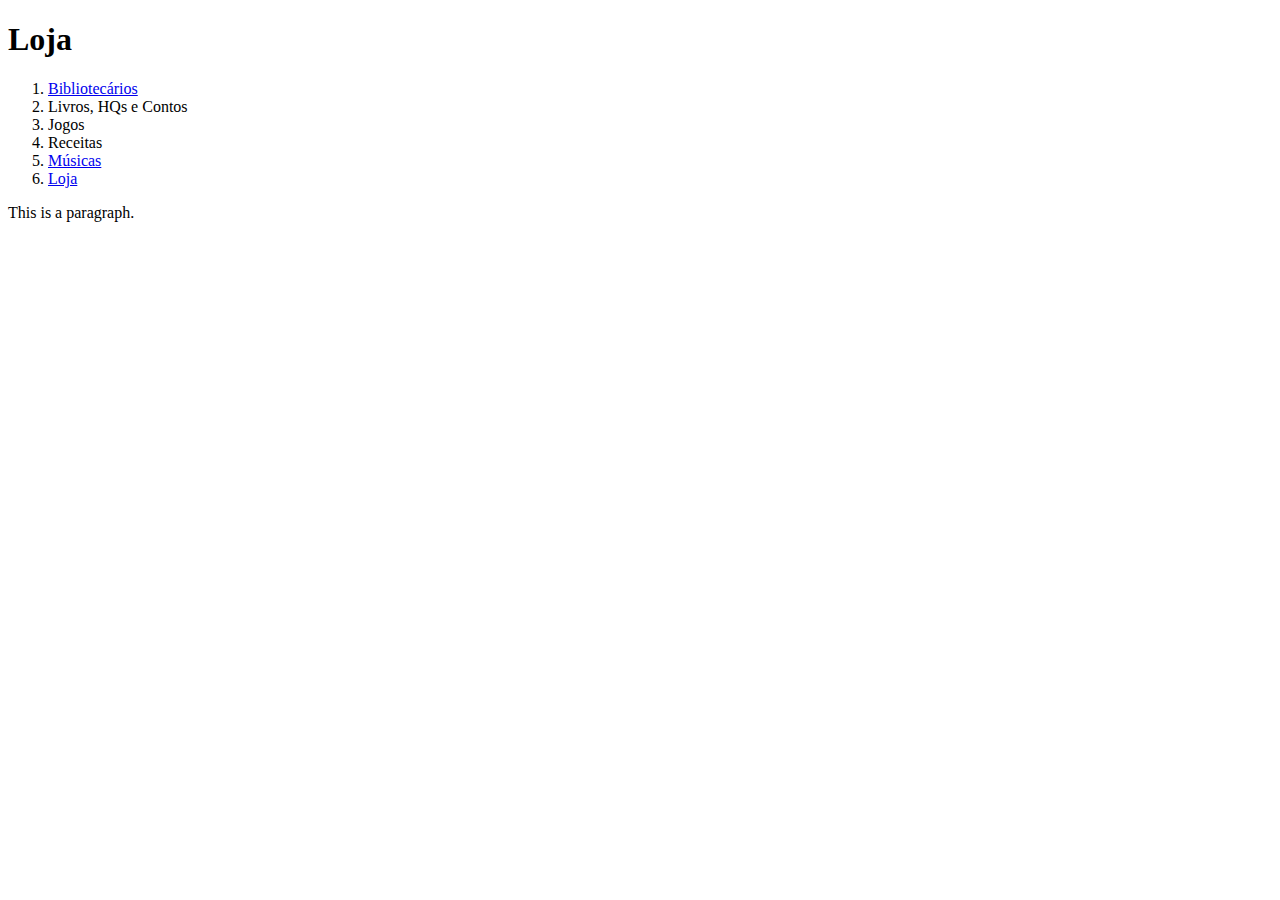
<file: bibliontheke/loja.html>
<!DOCTYPE html>
<html>
  <head>
    <title>Bibliontheke</title>
  </head>

  <body>
    <header>
      <h1>Loja</h1>
      <nav>
        <ol>
          <li><a href="portal.html">Bibliotecários</a></li>
          <li>Livros, HQs e Contos</li>
          <li>Jogos</li>
          <li>Receitas</li>
          <li><a href="musicas.html">Músicas</a></li>
          <li><a href="loja.html">Loja</a></li>
        </ol>
      </nav>
    </header>



    <main>
        <p>This is a paragraph.</p>
    </main>

  </body>
</html>
</file>
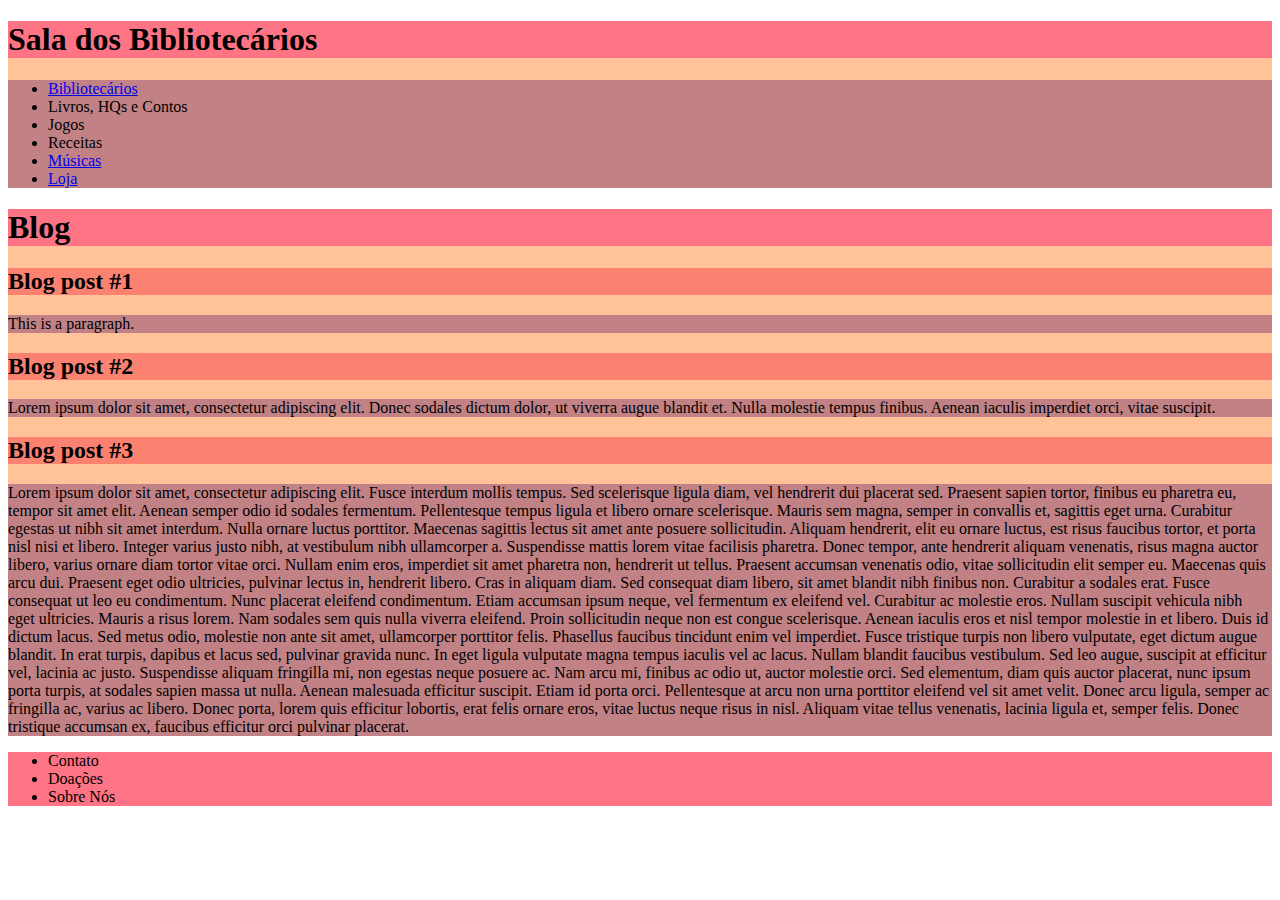
<file: bibliontheke/portal.html>
<!DOCTYPE html>
<html>
  <head>
    <title>Bibliontheke</title>
    <link rel="stylesheet" href="portal.css">
  </head>

  <body>
    <header>
      <h1>Sala dos Bibliotecários</h1>
      <nav>
        <ul>
          <li><a href="portal.html">Bibliotecários</a></li>
          <li>Livros, HQs e Contos</li>
          <li>Jogos</li>
          <li>Receitas</li>
          <li><a href="musicas.html">Músicas</a></li>
          <li><a href="loja.html">Loja</a></li>
        </ul>
      </nav>
    </header>


    <main>
        <h1>Blog</h1>
        <section class="blogpost-general">
          <h2>Blog post #1</h2>
          <p>This is a paragraph.</p>
        </section>
        <section class="blogpost-general">
          <h2>Blog post #2</h2>
          <p>Lorem ipsum dolor sit amet, consectetur adipiscing elit. Donec sodales dictum dolor, ut viverra augue blandit et. Nulla molestie tempus finibus. Aenean iaculis imperdiet orci, vitae suscipit. </p>
        </section>
        <section class="blogpost-general">
          <h2>Blog post #3</h2>
          <p>

Lorem ipsum dolor sit amet, consectetur adipiscing elit. Fusce interdum mollis tempus. Sed scelerisque ligula diam, vel hendrerit dui placerat sed. Praesent sapien tortor, finibus eu pharetra eu, tempor sit amet elit. Aenean semper odio id sodales fermentum. Pellentesque tempus ligula et libero ornare scelerisque. Mauris sem magna, semper in convallis et, sagittis eget urna. Curabitur egestas ut nibh sit amet interdum. Nulla ornare luctus porttitor. Maecenas sagittis lectus sit amet ante posuere sollicitudin. Aliquam hendrerit, elit eu ornare luctus, est risus faucibus tortor, et porta nisl nisi et libero. Integer varius justo nibh, at vestibulum nibh ullamcorper a.

Suspendisse mattis lorem vitae facilisis pharetra. Donec tempor, ante hendrerit aliquam venenatis, risus magna auctor libero, varius ornare diam tortor vitae orci. Nullam enim eros, imperdiet sit amet pharetra non, hendrerit ut tellus. Praesent accumsan venenatis odio, vitae sollicitudin elit semper eu. Maecenas quis arcu dui. Praesent eget odio ultricies, pulvinar lectus in, hendrerit libero. Cras in aliquam diam.

Sed consequat diam libero, sit amet blandit nibh finibus non. Curabitur a sodales erat. Fusce consequat ut leo eu condimentum. Nunc placerat eleifend condimentum. Etiam accumsan ipsum neque, vel fermentum ex eleifend vel. Curabitur ac molestie eros. Nullam suscipit vehicula nibh eget ultricies. Mauris a risus lorem. Nam sodales sem quis nulla viverra eleifend. Proin sollicitudin neque non est congue scelerisque.

Aenean iaculis eros et nisl tempor molestie in et libero. Duis id dictum lacus. Sed metus odio, molestie non ante sit amet, ullamcorper porttitor felis. Phasellus faucibus tincidunt enim vel imperdiet. Fusce tristique turpis non libero vulputate, eget dictum augue blandit. In erat turpis, dapibus et lacus sed, pulvinar gravida nunc. In eget ligula vulputate magna tempus iaculis vel ac lacus. Nullam blandit faucibus vestibulum. Sed leo augue, suscipit at efficitur vel, lacinia ac justo. Suspendisse aliquam fringilla mi, non egestas neque posuere ac. Nam arcu mi, finibus ac odio ut, auctor molestie orci.

Sed elementum, diam quis auctor placerat, nunc ipsum porta turpis, at sodales sapien massa ut nulla. Aenean malesuada efficitur suscipit. Etiam id porta orci. Pellentesque at arcu non urna porttitor eleifend vel sit amet velit. Donec arcu ligula, semper ac fringilla ac, varius ac libero. Donec porta, lorem quis efficitur lobortis, erat felis ornare eros, vitae luctus neque risus in nisl. Aliquam vitae tellus venenatis, lacinia ligula et, semper felis. Donec tristique accumsan ex, faucibus efficitur orci pulvinar placerat. </p>
        </section>
    </main>

    <footer>
      <nav>
        <ul>
          <li>Contato</li>
          <li>Doações</li>
          <li>Sobre Nós</li>
        </ul>
      </nav>
    </footer>

  </body>
</html>
</file>
<file: bibliontheke/portal.css>
html {
  
}

header {
  background-color: #ff660066;
}

header h1 {
  background-color: #ff006666;
}

header nav {
  background-color: #66236666;
}

main {
  background-color: #ff660066;
}

main h1 {
  background-color: #ff006666;
}

main h2 {
  background-color: #f4233266;
}

main p {
  background-color: #66236666;
}

footer {
  background-color: #ff660066;
}

footer nav {
  background-color: #ff006666;
}
</file>
